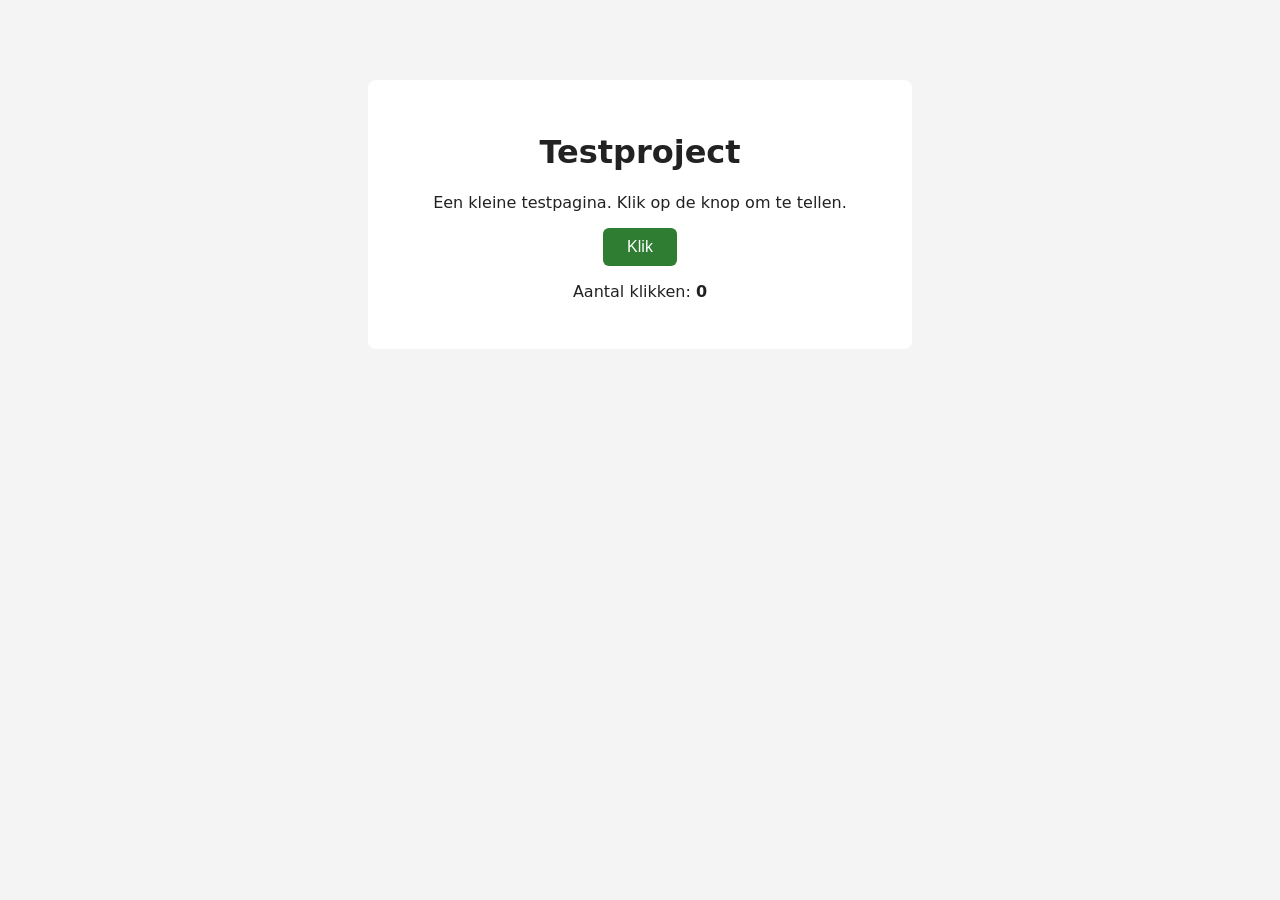
<file: index.html>
<!DOCTYPE html>
<html lang="nl">
<head>
  <meta charset="utf-8">
  <!-- Stuurt de bezoeker van de hoofdpagina door naar het testproject. -->
  <meta http-equiv="refresh" content="0; url=testmap/">
  <title>Test</title>
</head>
<body>
  <p><a href="testmap/">Naar het testproject</a></p>
</body>
</html>
</file>
<file: testmap/style.css>
body {
  margin: 0;
  font-family: system-ui, sans-serif;
  background: #f4f4f4;
  color: #222;
}

main {
  max-width: 480px;
  margin: 80px auto;
  padding: 32px;
  background: #fff;
  border-radius: 8px;
  text-align: center;
}

button {
  padding: 10px 24px;
  font-size: 16px;
  border: 0;
  border-radius: 6px;
  background: #2e7d32;
  color: #fff;
  cursor: pointer;
}
</file>
